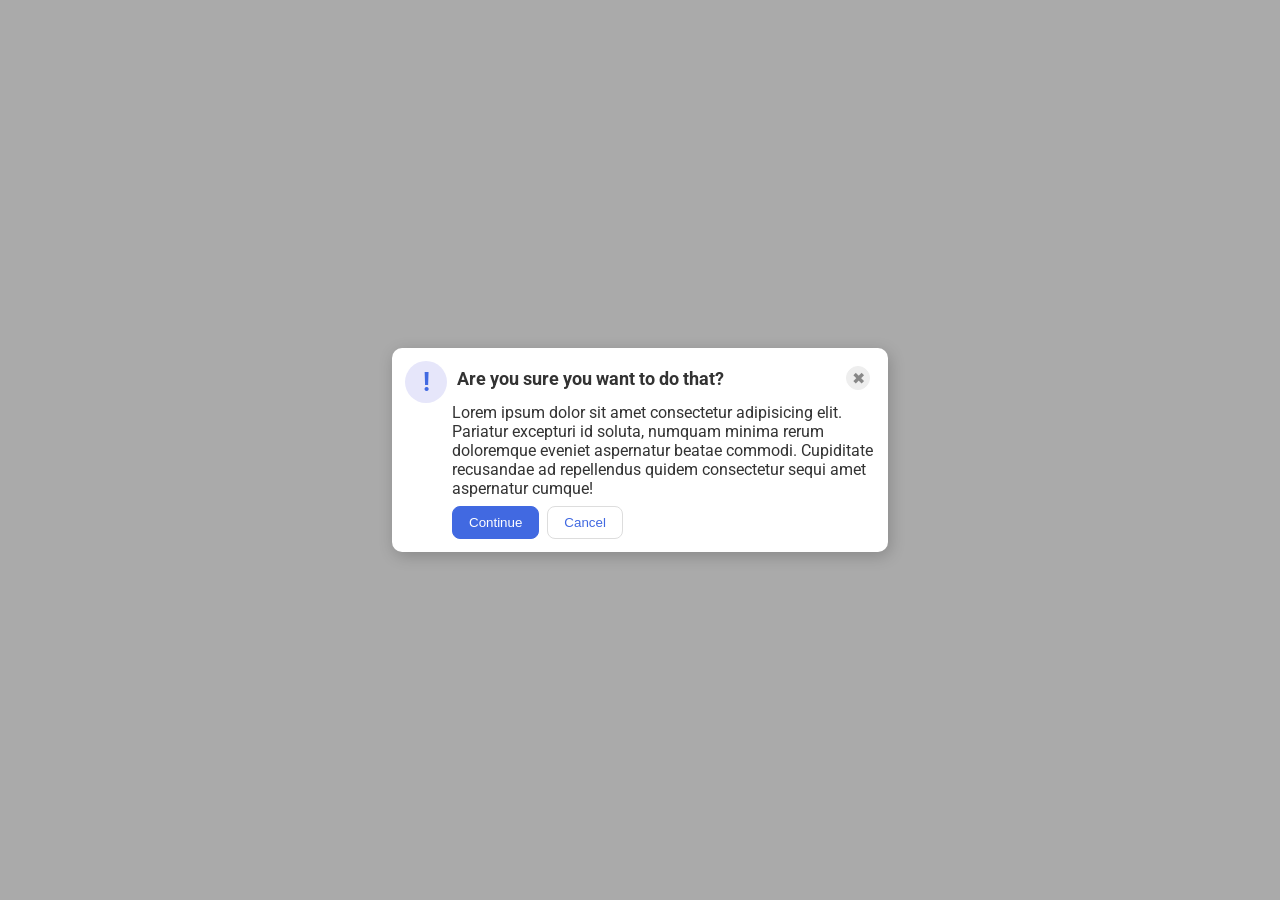
<file: foundations/flex/05-flex-modal/index.html>
<!DOCTYPE html>
<html lang="en">
  <head>
    <meta charset="UTF-8">
    <meta http-equiv="X-UA-Compatible" content="IE=edge">
    <meta name="viewport" content="width=device-width, initial-scale=1.0">
    <link rel="stylesheet" href="style.css">
    <title>Modal</title>
  </head>
  <body>
    <div class="modal">
      <div class="icon">!</div>

      <div class="container">
      <div class="header">Are you sure you want to do that?
      <button class="close-button">✖</button> </div>
      <div class="text">Lorem ipsum dolor sit amet consectetur adipisicing elit. Pariatur excepturi id soluta, numquam minima rerum doloremque eveniet aspernatur beatae commodi. Cupiditate recusandae ad repellendus quidem consectetur sequi amet aspernatur cumque!</div>
      <div class="butt">
      <button class="continue">Continue</button>
      <button class="cancel">Cancel</button>
      </div>
      </div>
      
    </div>
  </body>
</html>
</file>
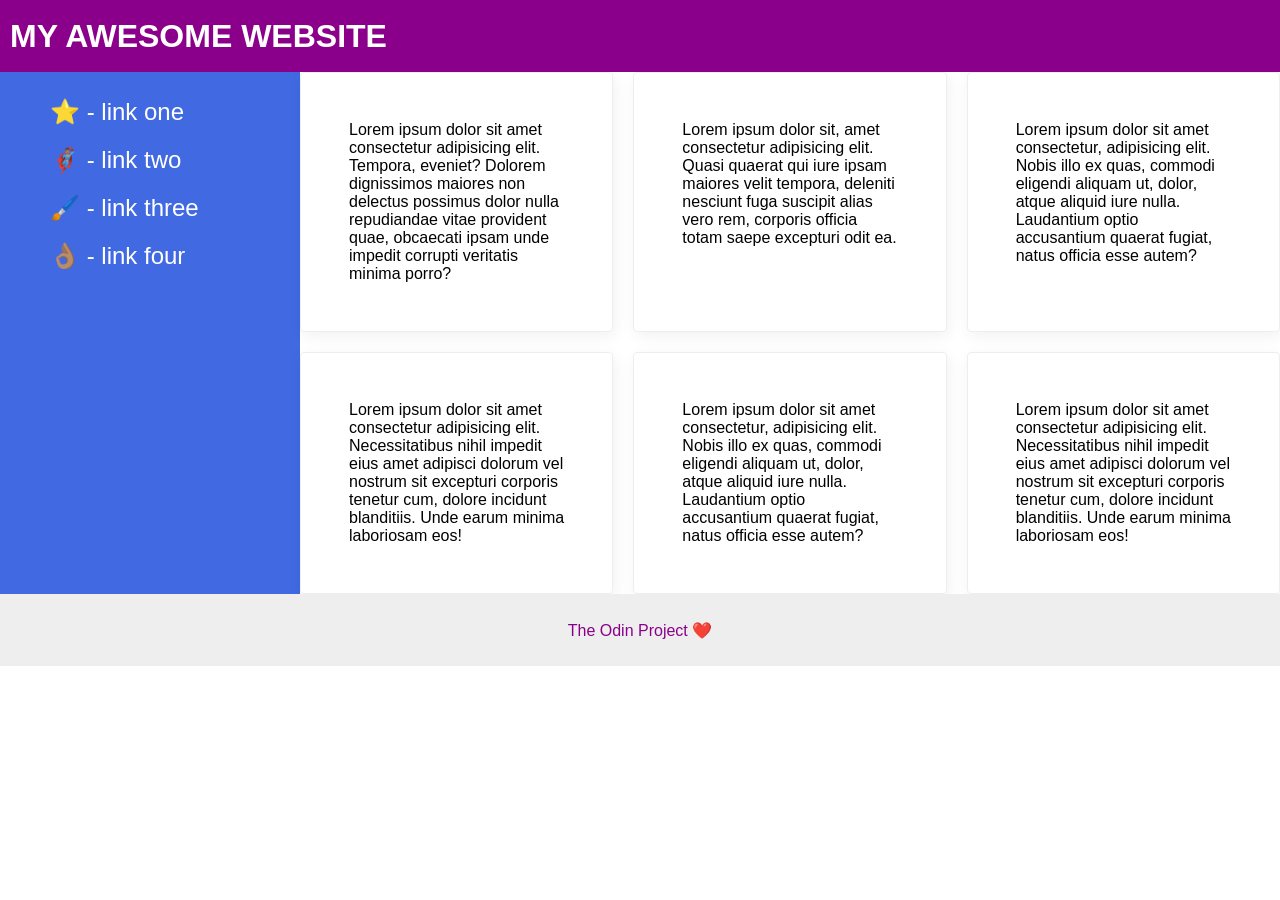
<file: foundations/flex/07-flex-layout-2/index.html>
<!DOCTYPE html>
<html lang="en">
  <head>
    <meta charset="UTF-8">
    <meta http-equiv="X-UA-Compatible" content="IE=edge">
    <meta name="viewport" content="width=device-width, initial-scale=1.0">
    <title>The Holy Grail</title>
    <link rel="stylesheet" href="style.css">
  </head>
  <body>
    <div class="header">
      MY AWESOME WEBSITE
    </div>
    
    <div class="main-container">
    <div class="sidebar">
      <ul>
        <li><a href="#">⭐ - link one</a></li>
        <li><a href="#">🦸🏽‍♂️ - link two</a></li>
        <li><a href="#">🖌️ - link three</a></li>
        <li><a href="#">👌🏽 - link four</a></li>
      </ul>
    </div>

    <div class="card-container">
    <div class="card">Lorem ipsum dolor sit amet consectetur adipisicing elit. Tempora, eveniet? Dolorem dignissimos maiores non delectus possimus dolor nulla repudiandae vitae provident quae, obcaecati ipsam unde impedit corrupti veritatis minima porro?</div>
    <div class="card">Lorem ipsum dolor sit, amet consectetur adipisicing elit. Quasi quaerat qui iure ipsam maiores velit tempora, deleniti nesciunt fuga suscipit alias vero rem, corporis officia totam saepe excepturi odit ea.</div>
    <div class="card">Lorem ipsum dolor sit amet consectetur, adipisicing elit. Nobis illo ex quas, commodi eligendi aliquam ut, dolor, atque aliquid iure nulla. Laudantium optio accusantium quaerat fugiat, natus officia esse autem?</div>
    <div class="card">Lorem ipsum dolor sit amet consectetur adipisicing elit. Necessitatibus nihil impedit eius amet adipisci dolorum vel nostrum sit excepturi corporis tenetur cum, dolore incidunt blanditiis. Unde earum minima laboriosam eos!</div>
    <div class="card">Lorem ipsum dolor sit amet consectetur, adipisicing elit. Nobis illo ex quas, commodi eligendi aliquam ut, dolor, atque aliquid iure nulla. Laudantium optio accusantium quaerat fugiat, natus officia esse autem?</div>
    <div class="card">Lorem ipsum dolor sit amet consectetur adipisicing elit. Necessitatibus nihil impedit eius amet adipisci dolorum vel nostrum sit excepturi corporis tenetur cum, dolore incidunt blanditiis. Unde earum minima laboriosam eos!</div>
    </div>
    </div>
    
    <div class="footer">
      The Odin Project ❤️
    </div>
  </body>
</html>
</file>
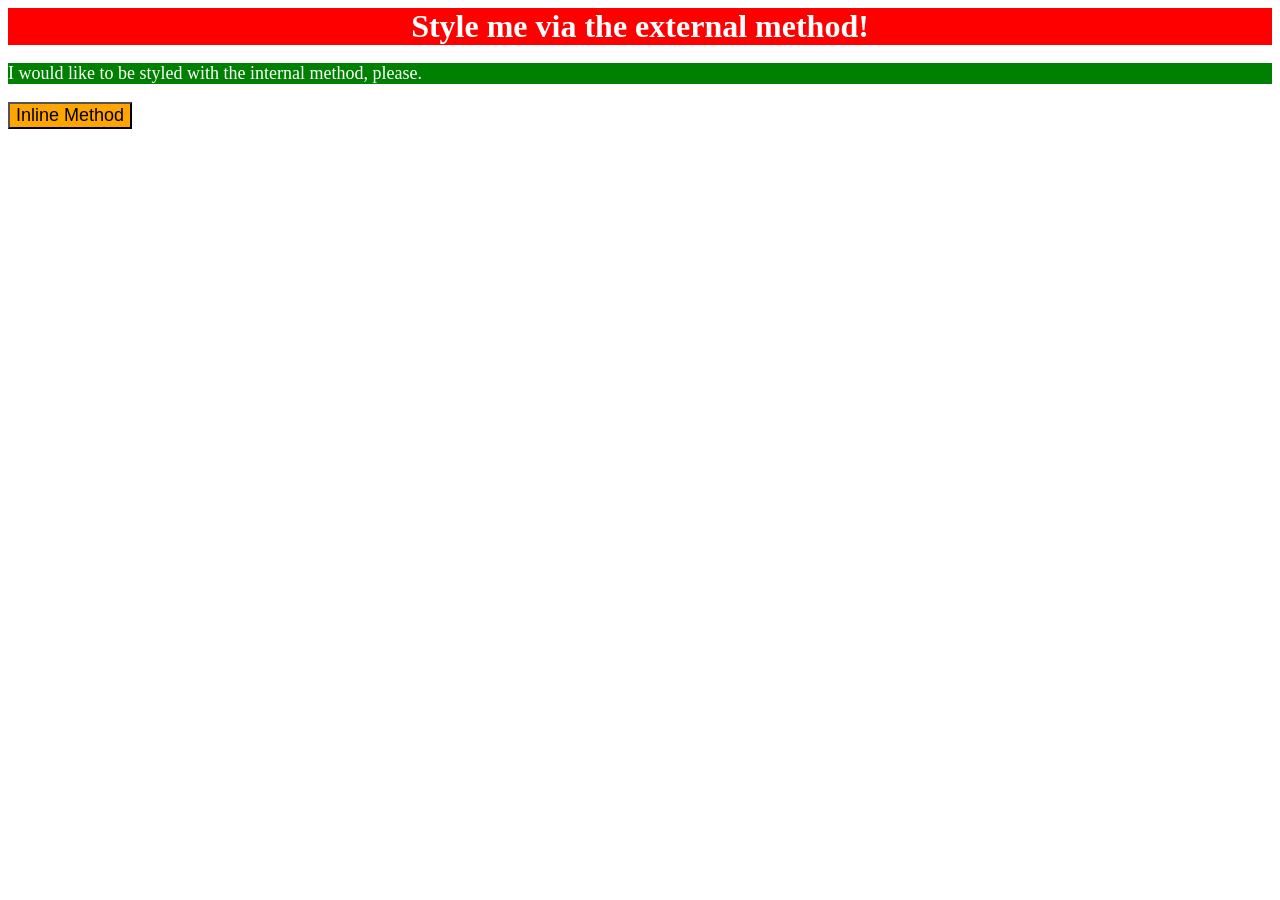
<file: foundations/intro-to-css/01-css-methods/index.html>
<!DOCTYPE html>
<html lang="en">
  <head>
    <meta charset="UTF-8">
    <meta http-equiv="X-UA-Compatible" content="IE=edge">
    <meta name="viewport" content="width=device-width, initial-scale=1.0">
    <link rel="stylesheet" href="styles.css">
    <style>
      p {
        background-color: green;
        color: white;
        font-size: 18px;
      }
    </style>
    <title>Methods for Adding CSS</title>
  </head>
  <body>
    <div>Style me via the external method!</div>
    <p>I would like to be styled with the internal method, please.</p>
    <button style="background-color: orange; font-size: 18px;">Inline Method</button>
  </body>
</html>
</file>
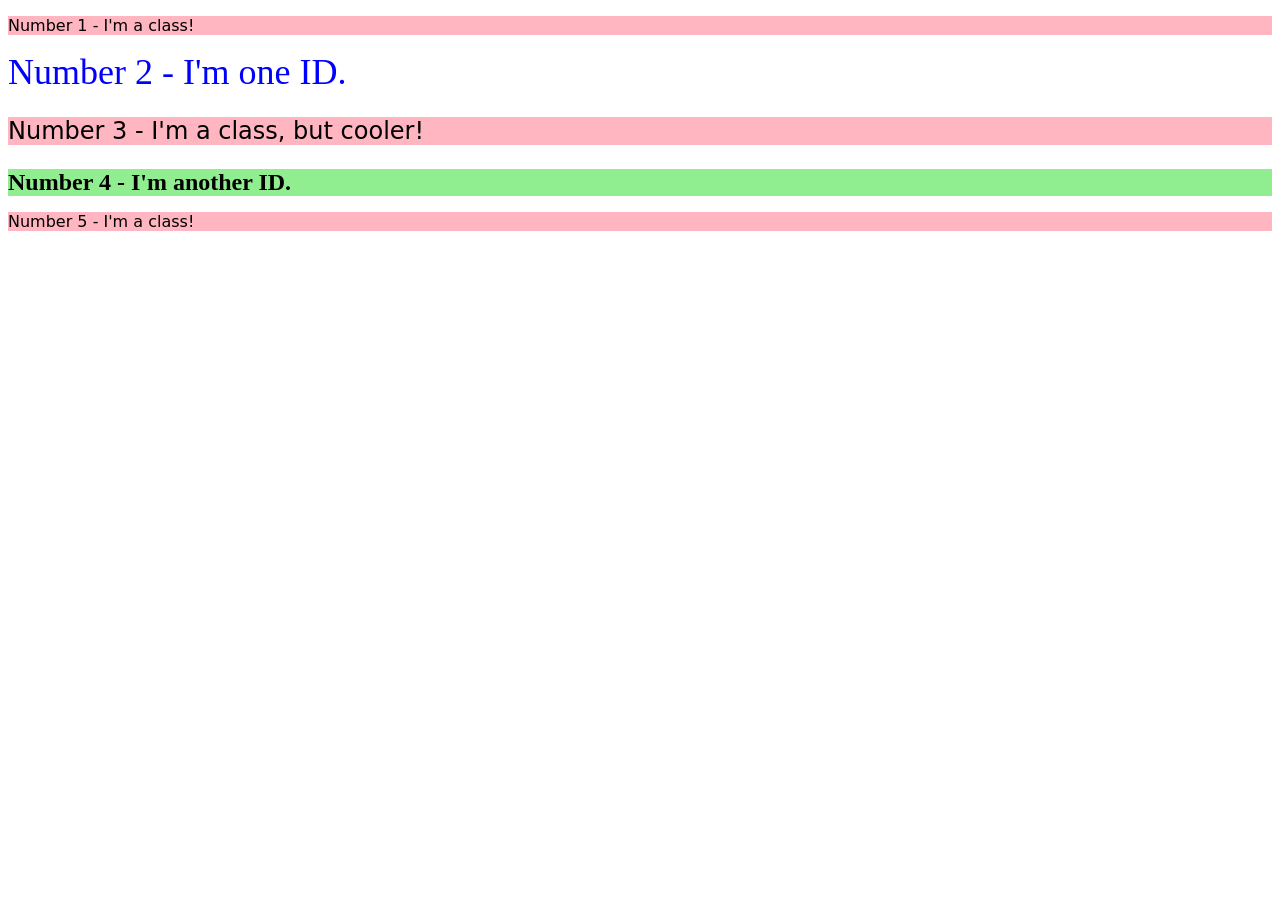
<file: foundations/intro-to-css/02-class-id-selectors/index.html>
<!DOCTYPE html>
<html lang="en">
  <head>
    <meta charset="UTF-8">
    <meta http-equiv="X-UA-Compatible" content="IE=edge">
    <meta name="viewport" content="width=device-width, initial-scale=1.0">
    <title>Class and ID Selectors</title>
    <link rel="stylesheet" href="style.css">
  </head>
  <body>
    <p class="odd">Number 1 - I'm a class!</p>
    <div id="second">Number 2 - I'm one ID.</div>
    <p class="odd third">Number 3 - I'm a class, but cooler!</p>
    <div id="fourth">Number 4 - I'm another ID.</div>
    <p class="odd">Number 5 - I'm a class!</p>
  </body>
</html>
</file>
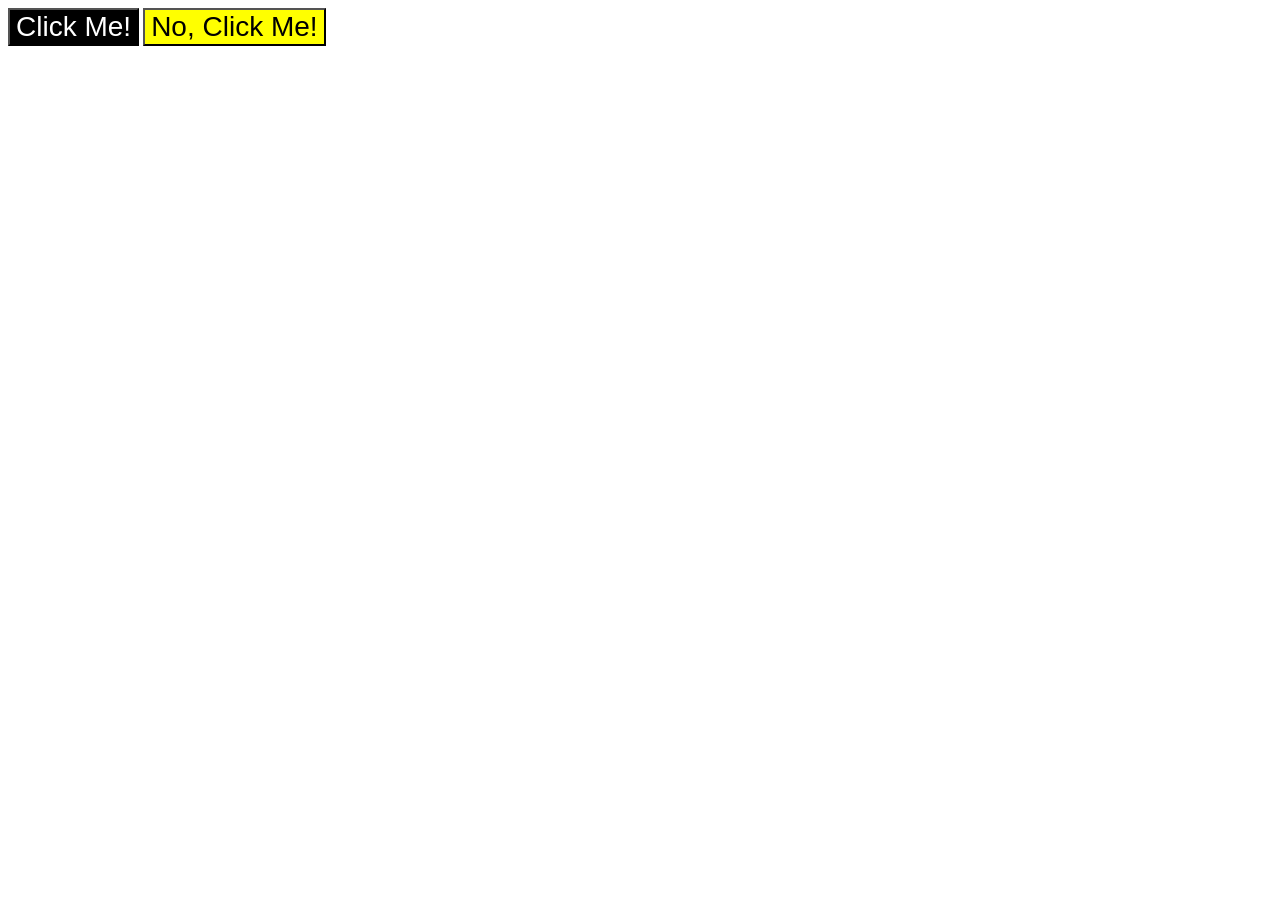
<file: foundations/intro-to-css/03-grouping-selectors/index.html>
<!DOCTYPE html>
<html lang="en">
  <head>
    <meta charset="UTF-8">
    <meta http-equiv="X-UA-Compatible" content="IE=edge">
    <meta name="viewport" content="width=device-width, initial-scale=1.0">
    <title>Grouping Selectors</title>
    <link rel="stylesheet" href="style.css">
  </head>
  <body>
    <button class="but first">Click Me!</button>
    <button class="but second">No, Click Me!</button>
  </body>
</html>
</file>
<file: foundations/flex/05-flex-modal/style.css>
@import url('https://fonts.googleapis.com/css2?family=Roboto:wght@400;700&display=swap');

html, body {
  height: 100%;
}

body {
  font-family: Roboto, sans-serif;
  margin: 0;
  background: #aaa;
  color: #333;
  /* I'll give you this one for free lol */
  display: flex;
  align-items: center;
  justify-content: center;
}

.modal {
  background: white;
  width: 480px;
  border-radius: 10px;
  box-shadow: 2px 4px 16px rgba(0,0,0,.2);
}

.icon {
  color: royalblue;
  font-size: 26px;
  font-weight: 700;
  background: lavender;
  width: 42px;
  height: 42px;
  border-radius: 50%;
  display: flex;
  align-items: center;
  justify-content: center;
}

.close-button {
  background: #eee;
  border-radius: 50%;
  color: #888;
  font-weight: 400;
  font-size: 16px;
  height: 24px;
  width: 24px;
  display: flex;
  align-items: center;
  justify-content: center;
  border: 1px solid #eee;
  padding: 0;
}

button {
  cursor: pointer;
  padding: 8px 16px;
  border-radius: 8px;
}

button.continue {
  background: royalblue;
  border: 1px solid royalblue;
  color: white;
}

button.cancel {
  background: white;
  border: 1px solid #ddd;
  color: royalblue;
}

.header {
  font-weight: bold;
  font-size: large;
  display: flex;
  justify-content: space-between;
  align-items: center;
  padding: 5px;
}

.container {
  display: flex;
  flex-direction: column;
  justify-content: flex-start;
  padding: 5px;
  gap: 8px;
}

.modal {
  display: flex;
  padding: 8px;
}

.icon {
  flex-shrink: 0;
  margin-top: 5px;
  margin-left: 5px; 
}

.butt {
  display: flex;
  gap: 8px
}
</file>
<file: foundations/flex/07-flex-layout-2/style.css>
body {
  font-family: -apple-system, BlinkMacSystemFont, 'Segoe UI', Roboto, Oxygen, Ubuntu, Cantarell, 'Open Sans', 'Helvetica Neue', sans-serif;
  margin: 0;
  min-height: 100vh;
}

.header {
  height: 72px;
  background: darkmagenta;
  color: white;
}

.footer {
  height: 72px;
  background: #eee;
  color: darkmagenta;
}

.sidebar {
  width: 300px;
  background: royalblue;
  box-sizing: border-box;
}

.card {
  border: 1px solid #eee;
  box-shadow: 2px 4px 16px rgba(0,0,0,.06);
  border-radius: 4px;
}

body {
  display: flex;
  flex-direction: column;
}

.header {
  display: flex;
  align-items: center;
  padding-left: 10px;
  font-weight: 900;
  font-size: 32px;
}

.footer {
  display: flex;
  align-items: center;
  justify-content: center;
}

ul {
  list-style-type: none;
}

a {
  text-decoration: none;
  font-size: 24px;
  color:white;
}

.main-container {
  display: flex;
}

.sidebar {
  min-width: 300px;
}

li {
  padding: 10px;
}

.card-container {
  display: flex;
  justify-content: center;
  flex-wrap: wrap;
  gap: 20px;
}

.card {
  flex: 1 0 200px;
  padding: 48px;

}
</file>
<file: foundations/intro-to-css/01-css-methods/styles.css>
div {
    background-color: red;
    color: white;
    font-size: 32px;
    text-align: center;
    font-weight: 700;
}
</file>
<file: foundations/intro-to-css/02-class-id-selectors/style.css>
.odd {
    background-color: #ffb6c1;
    font-family: Verdana, DejaVu Sans, sans-serif;
}/* Add CSS Styling */

#second {
    color: #0000ff;
    font-size: 36px;
}

.third {
    font-size: 24px;
}

#fourth {
    background-color: #90ee90;
    font-weight: bold;
    font-size: 24px;
}
</file>
<file: foundations/intro-to-css/03-grouping-selectors/style.css>
.but {
    font-family: Helvetica, 'Times New Roman', sans-serif;
    font-size: 28px;
}

.first {
    background-color: black;
    color: white;
}

.second {
    background-color: yellow;
}
</file>
